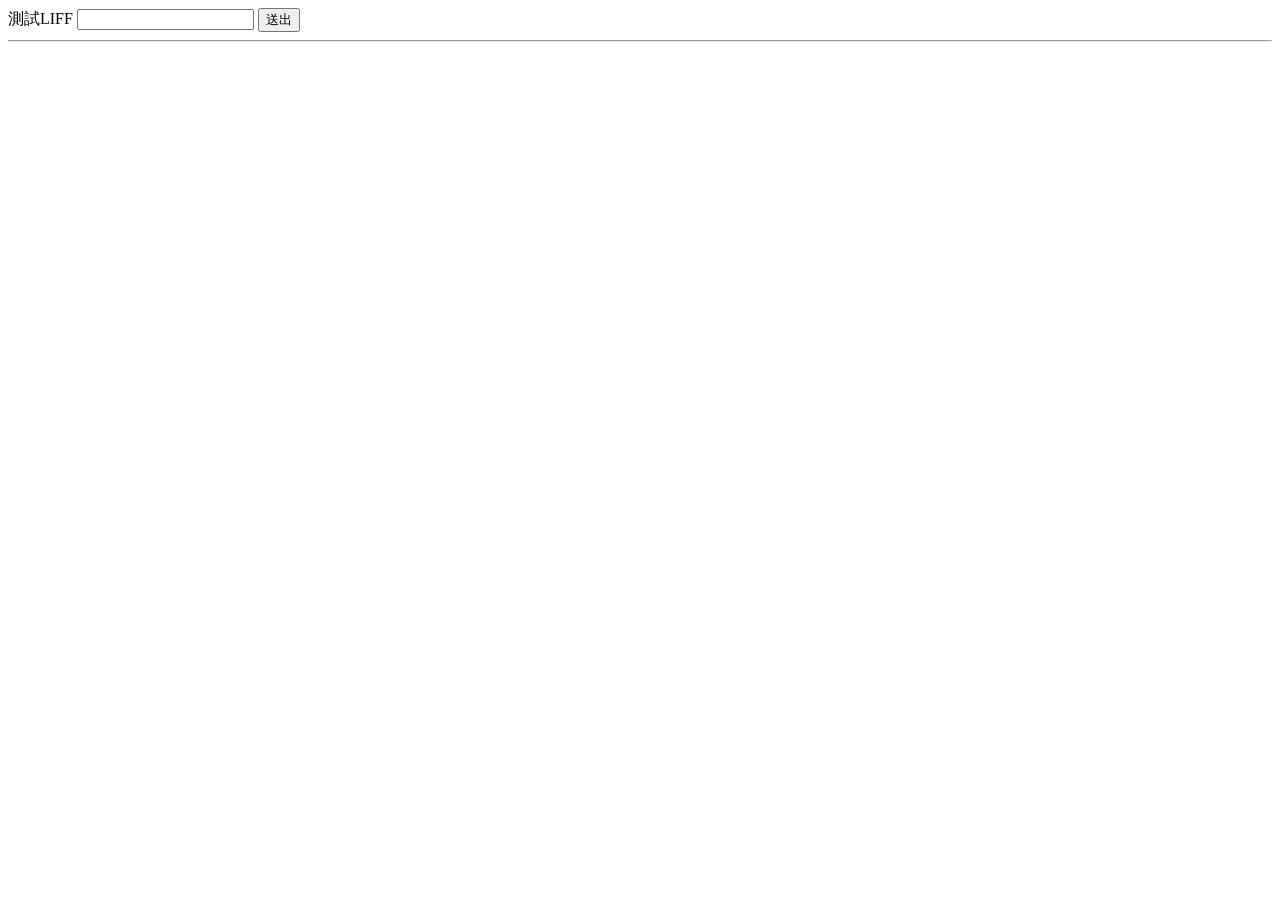
<file: 0708/09/01/templates/index.html>
<!DOCTYPE html>
<head>
    <meta charset="UTF-8">
    <meta name="viewport" content="width=device-width, initial-scale=1.0">
    <meta http-equiv="X-UA-Compatible" content="ie=edge">
    <script charset="utf-8" src="https://static.line-scdn.net/liff/edge/versions/2.22.3/sdk.js"></script>
    <script src="https://ajax.googleapis.com/ajax/libs/jquery/3.7.1/jquery.min.js"></script>
    <title>Line Liff</title>
</head>

<body>
    <form action="">
        <label for="">測試LIFF</label>
        <input id="input" name="input" type="text">
        <button id="submit-btn">送出</button>
    </form>
    <hr>
   
    <script>
    function initializeLiff(myLiffId) {
            liff.init({
                liffId: myLiffId
            }).then(() => {
                if (!liff.isLoggedIn()) {
                    alert("用戶未登入");
                    liff.login();
                } else {
                  console.log('OK');     
                }
            }).catch((err) => {
                console.log('初始化失敗', err);
            });
        }

          
 $("#submit-btn").click(function(){
var myb = $("#input").val();       
liff.sendMessages([
          {
            type: 'text',
            text: myb,            
          }
        ]).then(res => window.alert(res.status))
          .catch(error => window.alert(error));
          
});          

$(document).ready(function () {
            initializeLiff('{{ liffid }}');
        });
    </script>
</body>

</html>
</file>
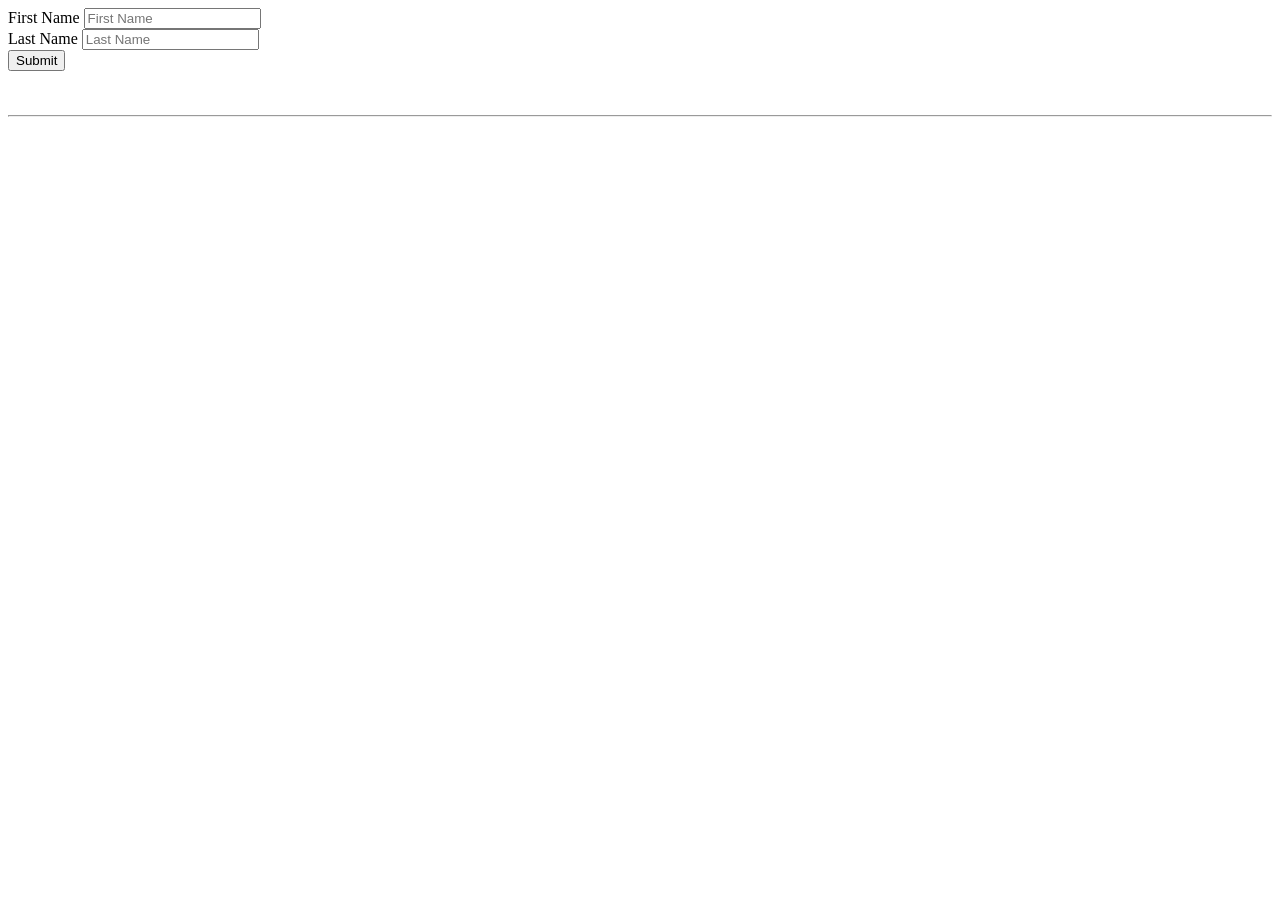
<file: 0708/09/02/templates/index.html>
<!DOCTYPE html>
<head>
    <meta charset="UTF-8">
    <meta name="viewport" content="width=device-width, initial-scale=1.0">
    <meta http-equiv="X-UA-Compatible" content="ie=edge">
    <script charset="utf-8" src="https://static.line-scdn.net/liff/edge/versions/2.22.3/sdk.js"></script>
    <script src="https://ajax.googleapis.com/ajax/libs/jquery/3.7.1/jquery.min.js"></script>
    <title>Line Liff</title>
</head>

<body>
  <form class="form-inline">
    <!--First Name-->
    <div class="form-group">
    <label class="sr-only" for="firstName">First Name</label>
    <input type="text" class="form-control" id="firstName" placeholder="First Name">
    </div>
    <!--Last Name-->
    <div class="form-group">
    <label class="sr-only" for="lastName">Last Name</label>
    <input type="text" class="form-control" id="lastName" placeholder="Last Name">
    </div>
    
    <!--Submit Button-->
    <button type="submit" class="btn btn-default">Submit</button>
    </form>
    </br>
    <div id="output"></div>
    </br>
    <hr>
   
    <script>
    function initializeLiff(myLiffId) {
            liff.init({
                liffId: myLiffId
            }).then(() => {
                if (!liff.isLoggedIn()) {
                    alert("用戶未登入");
                    liff.login();
                } else {
                  console.log('OK');     
                }
            }).catch((err) => {
                console.log('初始化失敗', err);
            });
        }

          
        $(document).ready(function() {
     $('form').on('submit', function(event) {
       $.ajax({
          data : {
             firstName : $('#firstName').val(),
             lastName: $('#lastName').val(),
                 },
             type : 'POST',
             url : '/process'
            })
        .done(function(data) {
     

          liff.sendMessages([
          {
            type: 'text',
            text: data.output,            
          }
        ]).then(res => window.alert(res.status))
          .catch(error => window.alert(error));
     $('#output').text(data.output).show();
          
      });
      event.preventDefault();
      });
});       

$(document).ready(function () {
            initializeLiff('{{ liffid }}');
        });
    </script>
</body>

</html>
</file>
